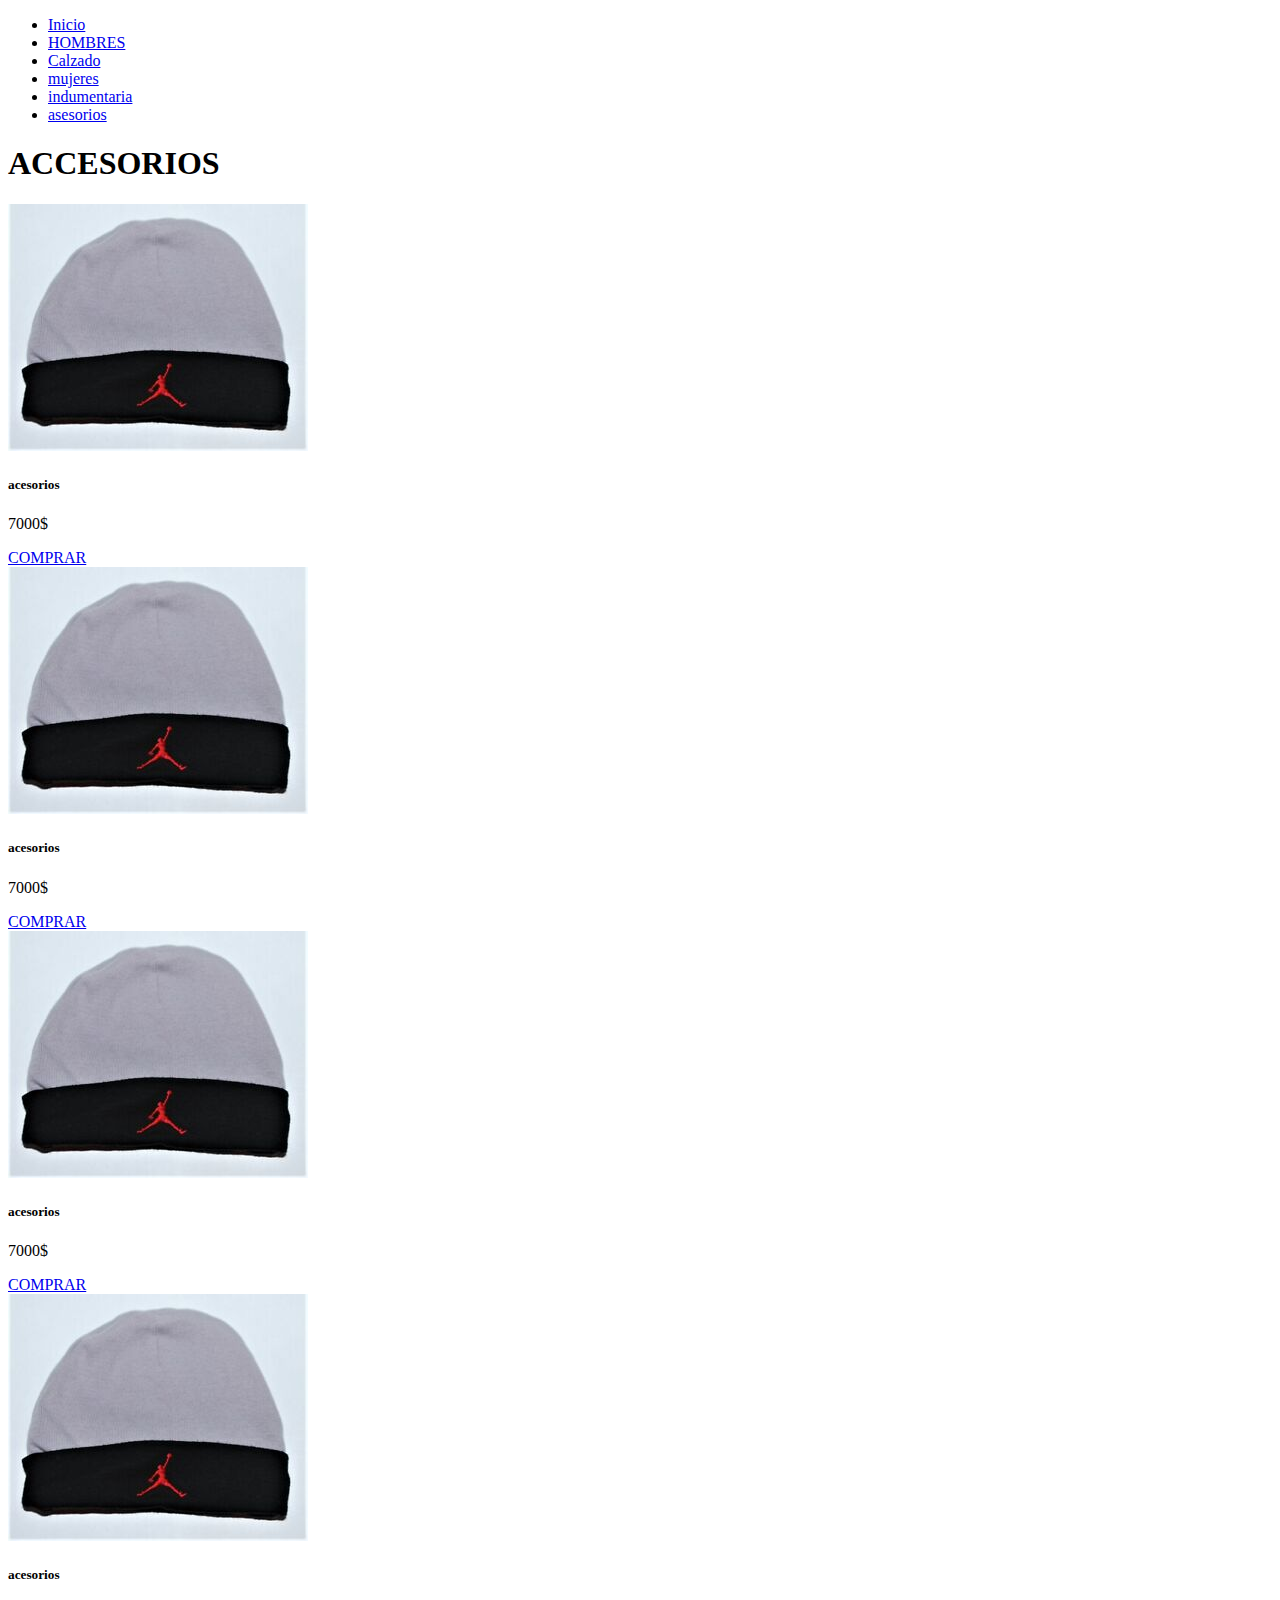
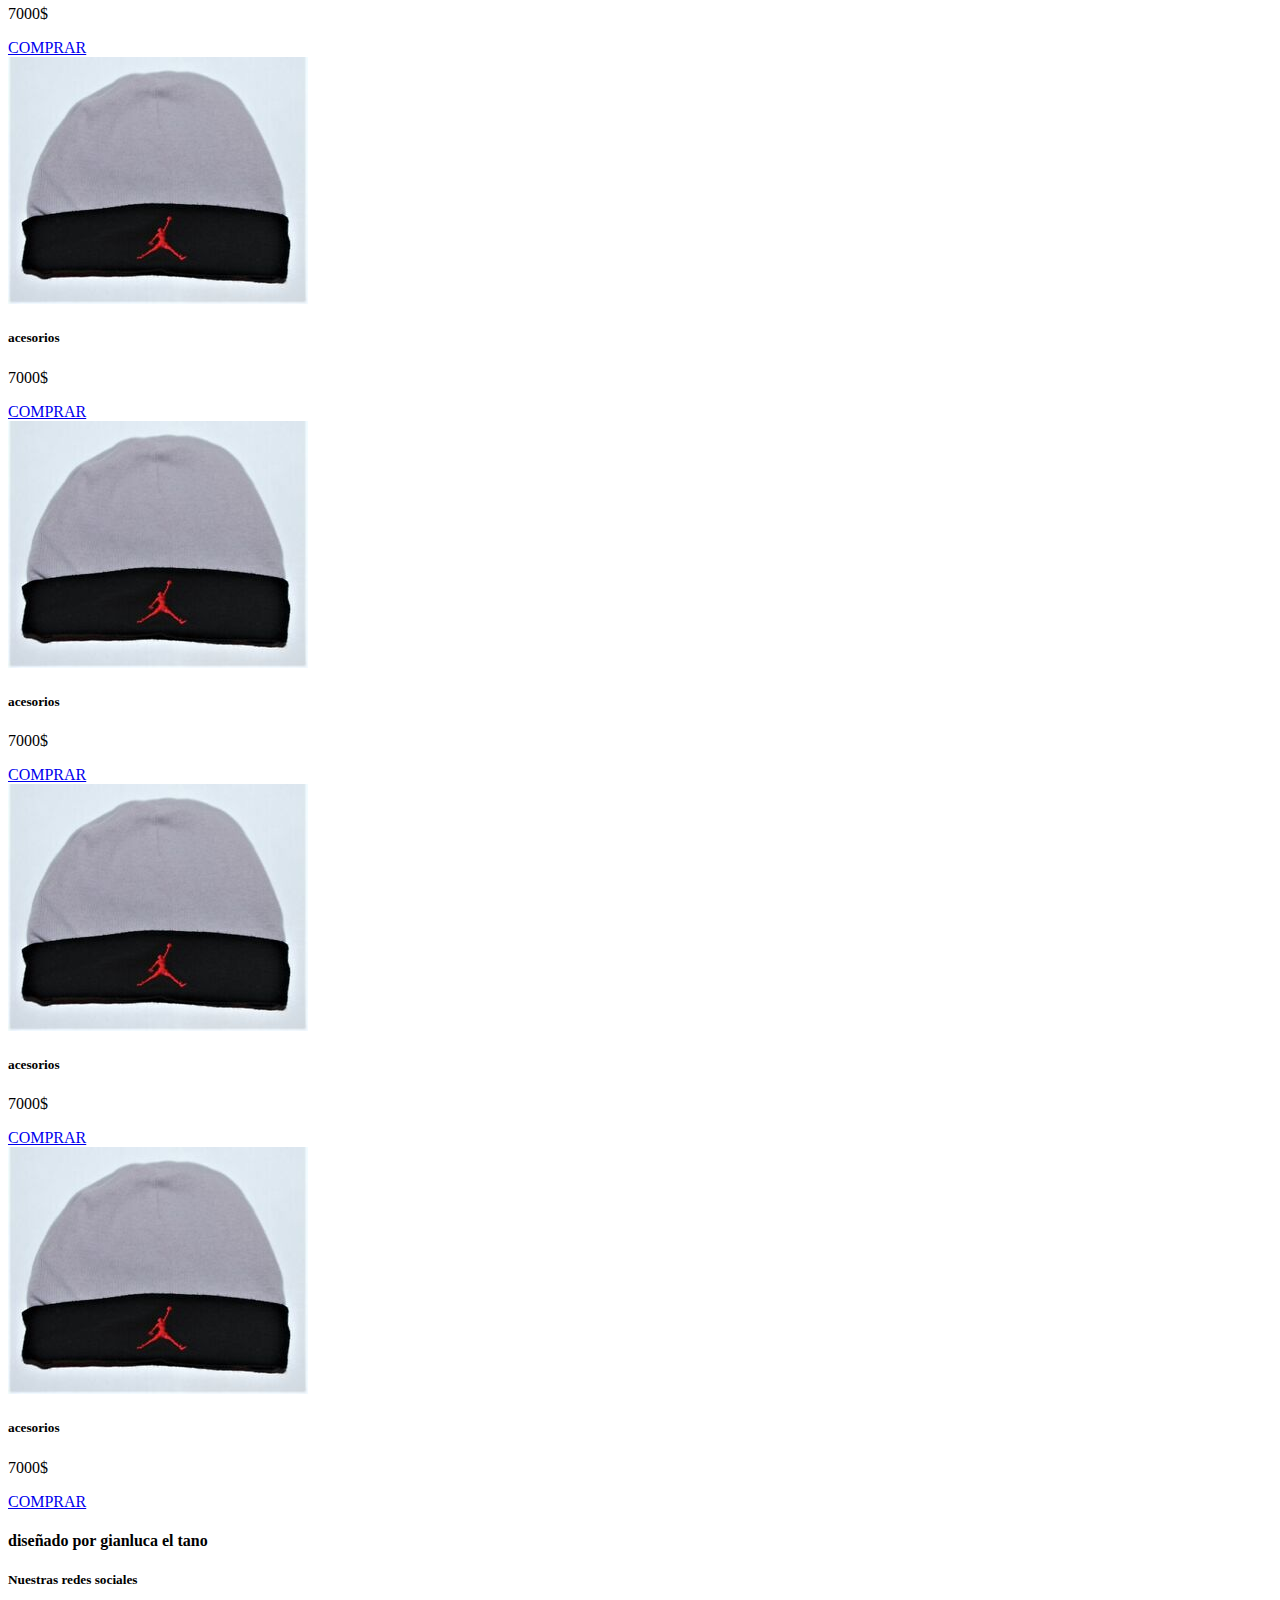
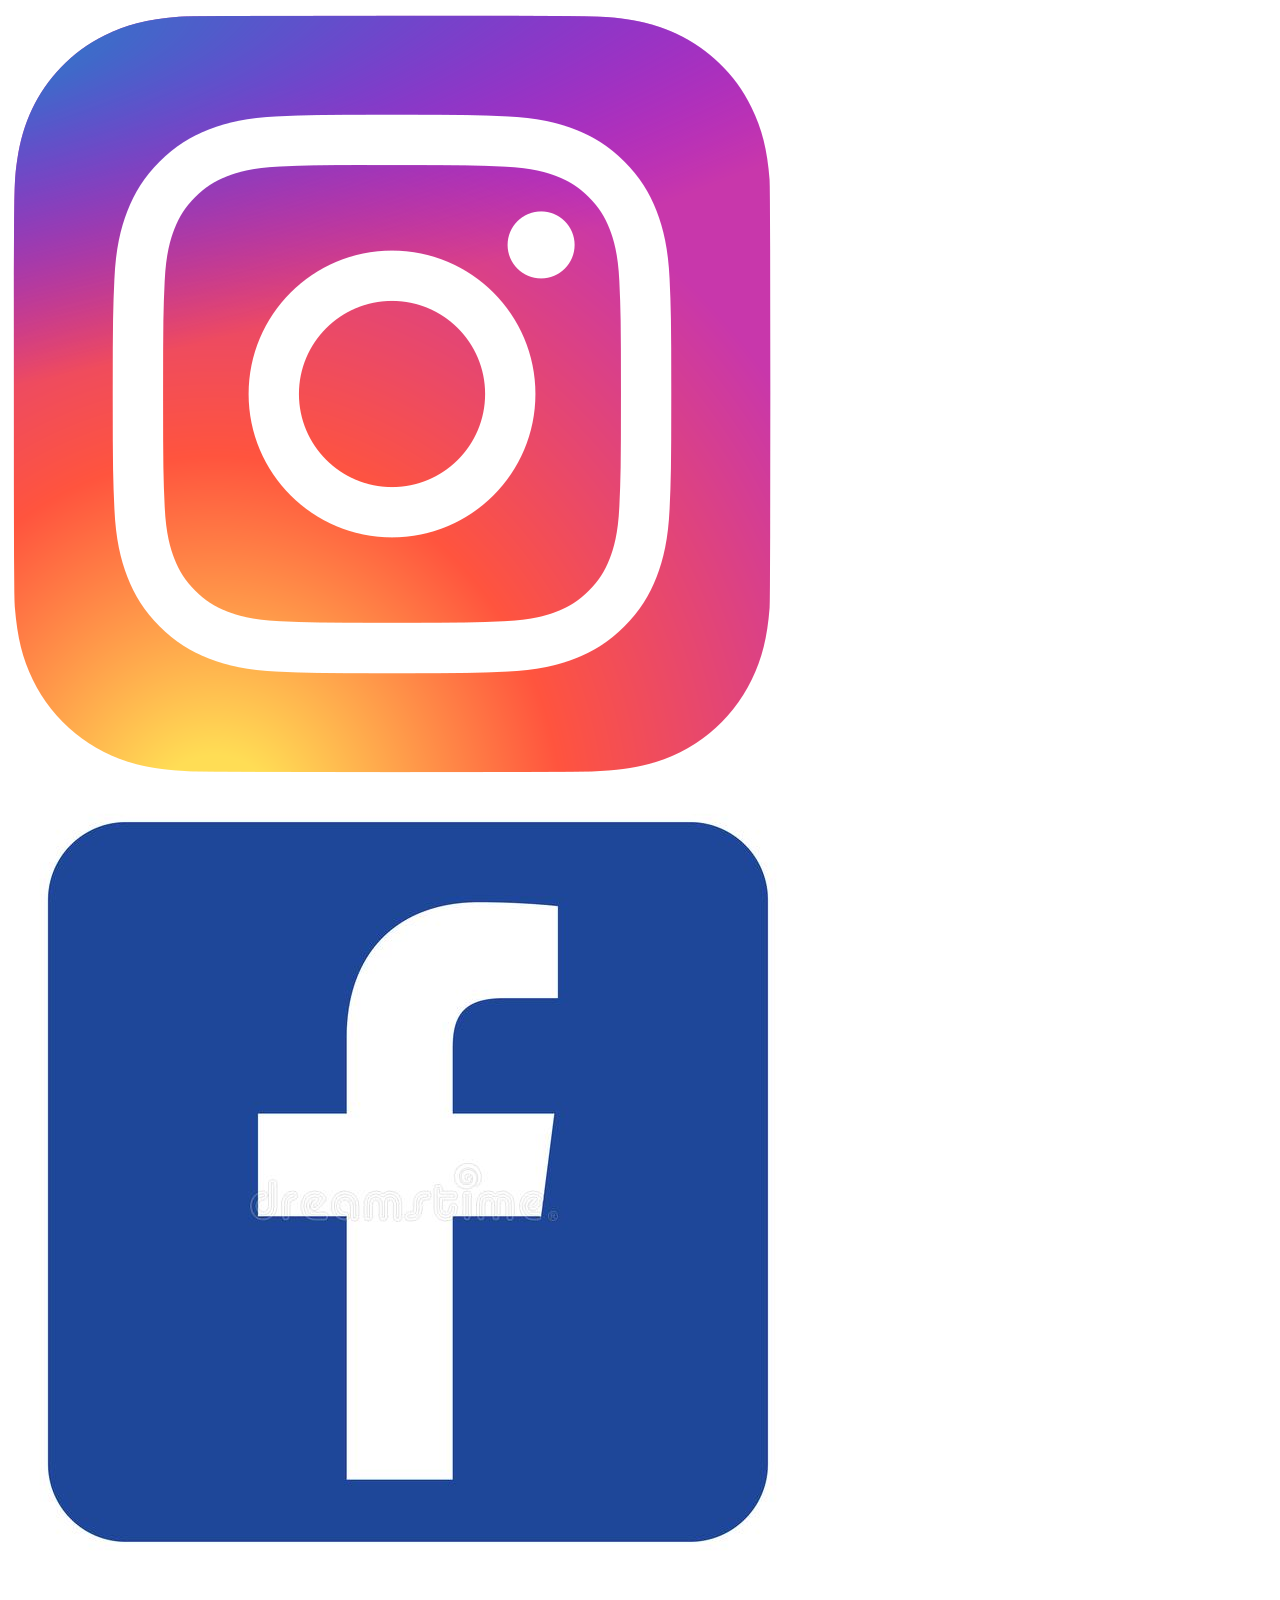
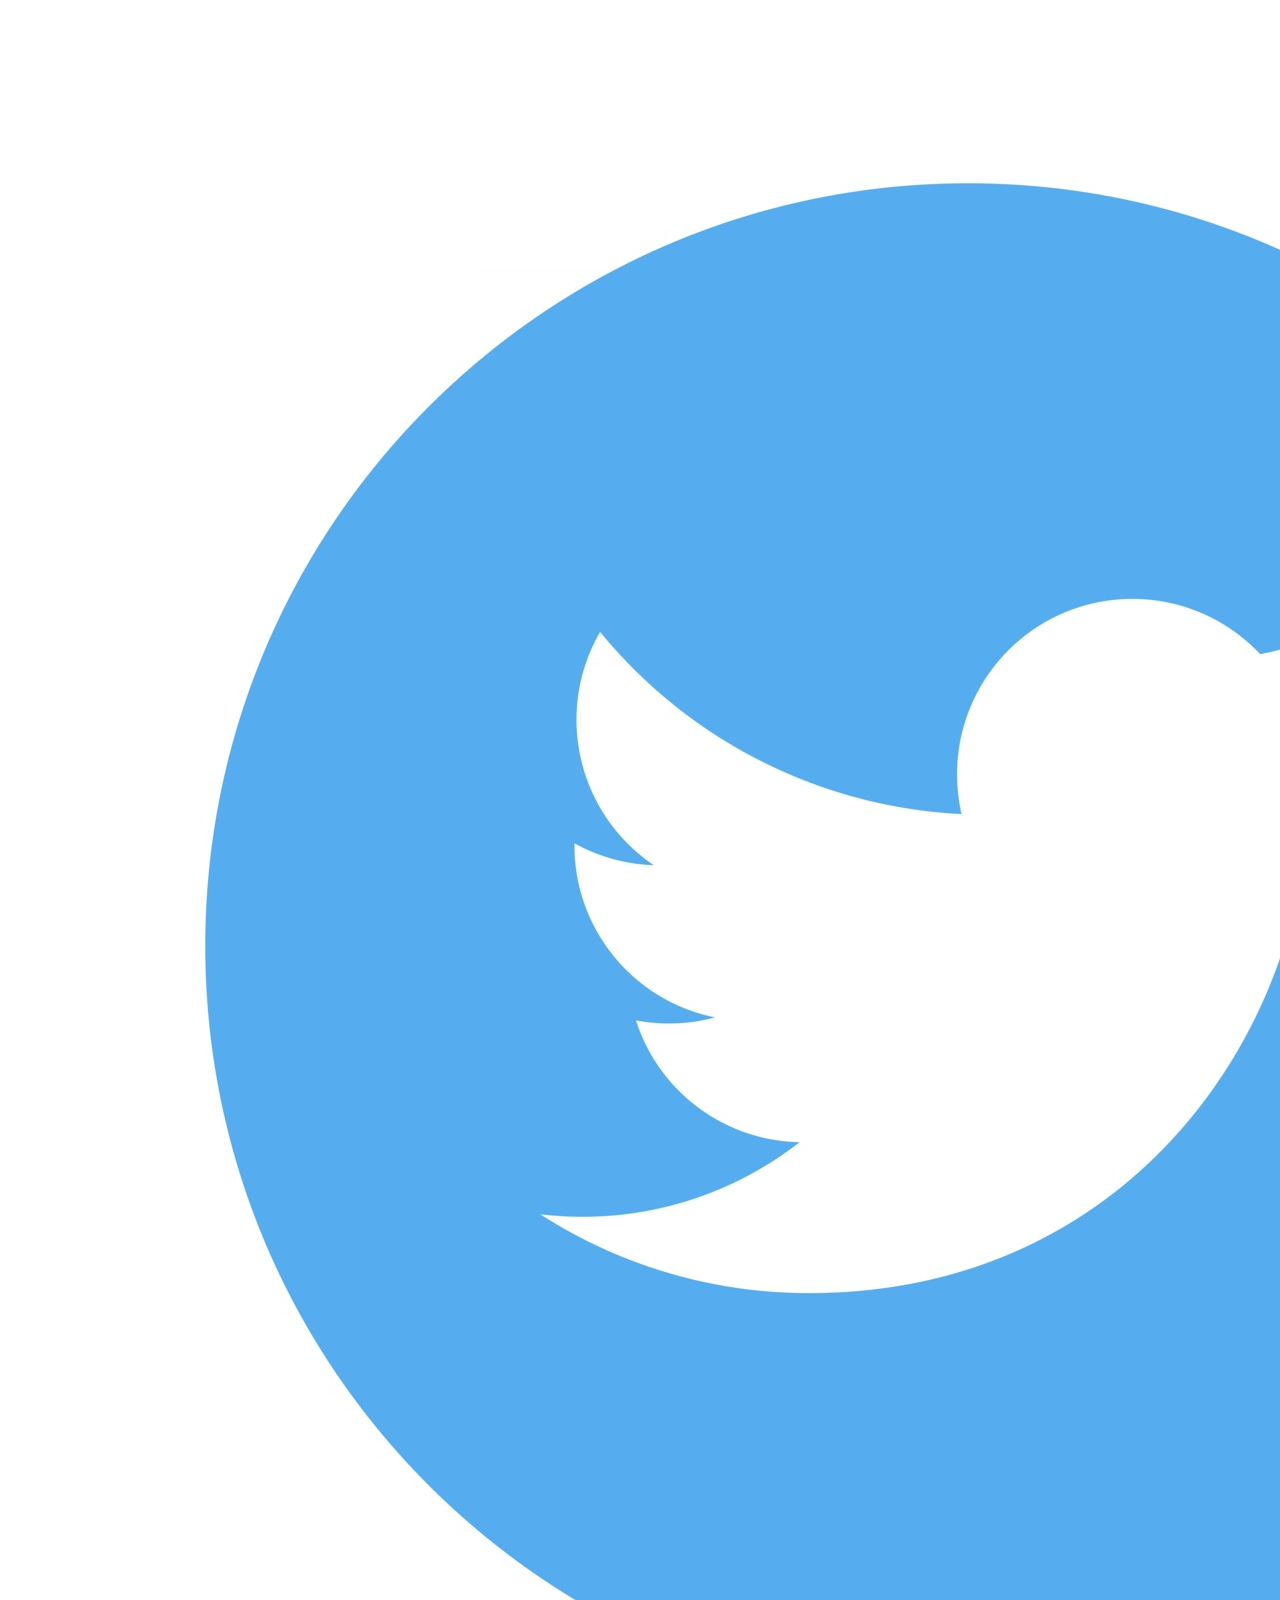
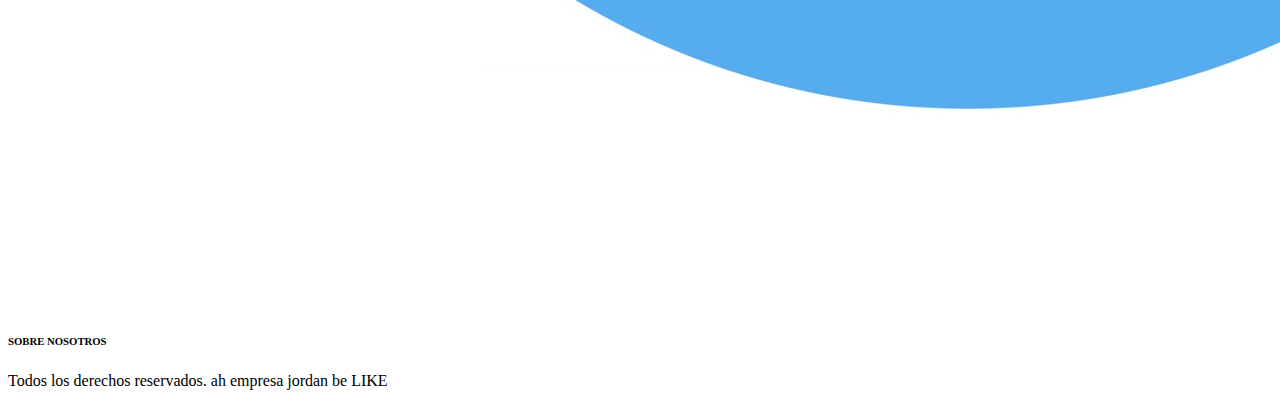
<file: acesorios.html>
<!DOCTYPE html>
<html lang="en">

<head>
    <meta charset="UTF-8">
    <meta http-equiv="X-UA-Compatible" content="IE=edge">
    <meta name="viewport" content="width=device-width, initial-scale=1.0">
    <!-- CSS only -->

    <title>Document</title>
    <link href="https://cdn.jsdelivr.net/npm/bootstrap@5.2.1/dist/css/bootstrap.min.css" rel="stylesheet"
        integrity="sha384-iYQeCzEYFbKjA/T2uDLTpkwGzCiq6soy8tYaI1GyVh/UjpbCx/TYkiZhlZB6+fzT" crossorigin="anonymous">
    <link rel="stylesheet" href="style.css">

</head>

<body class>
   
    <header>

        <nav>
            <ul>
                <li><a href="index.html">Inicio</a></li>
                <li>
                    <a href="hombres.html">HOMBRES</a>
                </li>
                <li>
                    <a href="calzado.html">Calzado</a>
                </li>
                <li>
                    <a href="mujeres.html">mujeres</a>
                </li>
                <li>
                    <a href="indumentaria.html">indumentaria</a>
                </li>
                <li>
                    <a href="acesorios.html">asesorios</a>
                </li>

            </ul>
        </nav>
        </header>
        <main class="ola">

        
            <h1 class="titulo">ACCESORIOS</h1>
            <section class="row cards-acesorios" >
                <div class="card " style="width: 14rem;">
                    <img src="./img/accesorio-3.jpg" class="card-img-top" alt="acesorios">
                    <div class="card-body">
                        <h5 class="card-title">acesorios</h5>
                        <p class="card-text"> 7000$</p>
                        <a href="#" class="btn btn-primary">COMPRAR</a>
                    </div>
                </div>
                <div class="card " style="width: 14rem;">
                    <img src="./img/accesorio-3.jpg" class="card-img-top" alt="acesorios">
                    <div class="card-body">
                        <h5 class="card-title">acesorios</h5>
                        <p class="card-text"> 7000$</p>
                        <a href="#" class="btn btn-primary">COMPRAR</a>
                    </div>
                </div>
                
                <div class="card " style="width: 14rem;">
                    <img src="./img/accesorio-3.jpg" class="card-img-top" alt="acesorios">
                    <div class="card-body">
                        <h5 class="card-title">acesorios</h5>
                        <p class="card-text"> 7000$</p>
                        <a href="#" class="btn btn-primary">COMPRAR</a>
                    </div>
                </div>
                
                <div class="card " style="width: 14rem;">
                    <img src="./img/accesorio-3.jpg" class="card-img-top" alt="acesorios">
                    <div class="card-body">
                        <h5 class="card-title">acesorios</h5>
                        <p class="card-text"> 7000$</p>
                        <a href="#" class="btn btn-primary">COMPRAR</a>
                    </div>
                </div>
                
              
                
                <div class="card " style="width: 14rem;">
                    <img src="./img/accesorio-3.jpg" class="card-img-top" alt="acesorios">
                    <div class="card-body">
                        <h5 class="card-title">acesorios</h5>
                        <p class="card-text"> 7000$</p>
                        <a href="#" class="btn btn-primary">COMPRAR</a>
                    </div>
                </div>
                
                <div class="card " style="width: 14rem;">
                    <img src="./img/accesorio-3.jpg" class="card-img-top" alt="acesorios">
                    <div class="card-body">
                        <h5 class="card-title">acesorios</h5>
                        <p class="card-text"> 7000$</p>
                        <a href="#" class="btn btn-primary">COMPRAR</a>
                    </div>
                </div>
                
                <div class="card " style="width: 14rem;">
                    <img src="./img/accesorio-3.jpg" class="card-img-top" alt="acesorios">
                    <div class="card-body">
                        <h5 class="card-title">acesorios</h5>
                        <p class="card-text"> 7000$</p>
                        <a href="#" class="btn btn-primary">COMPRAR</a>
                    </div>
                </div>
                
                <div class="card " style="width: 14rem;">
                    <img src="./img/accesorio-3.jpg" class="card-img-top" alt="acesorios">
                    <div class="card-body">
                        <h5 class="card-title">acesorios</h5>
                        <p class="card-text"> 7000$</p>
                        <a href="#" class="btn btn-primary">COMPRAR</a>
                    </div>
                </div>
                
                
                  
            </section>
        </main>
            <footer>

            <div>
                <h4 class="letras">diseñado por gianluca el tano</h4>
                <h5 class="letras">Nuestras redes sociales</h5>
                <a href="https://www.instagram.com/tanooparisi_/"><img class="imagenes-logo"
                        src="./img/Instagramlogo.png" alt="instagram"></a>
                <a href="https://www.facebook.com/ell.tano/"><img class="imagenes-logo" src="./img/logoFacebook.png"
                        alt="facebook"></a>
                <a href="https://twitter.com/eltanoparisi"><img class="imagenes-logo" src="./img/logotwitter.png"
                        alt="tuiter"></a>
                <h6>SOBRE NOSOTROS</h6>
                <P class="letras">Todos los derechos reservados. ah empresa jordan be LIKE</P>
            </DIV>
            </footer>
            <!-- JavaScript Bundle with Popper -->
            <script src="https://cdn.jsdelivr.net/npm/bootstrap@5.2.1/dist/js/bootstrap.bundle.min.js"
                integrity="sha384-u1OknCvxWvY5kfmNBILK2hRnQC3Pr17a+RTT6rIHI7NnikvbZlHgTPOOmMi466C8"
                crossorigin="anonymous"></script>
</body>

</html>
</file>
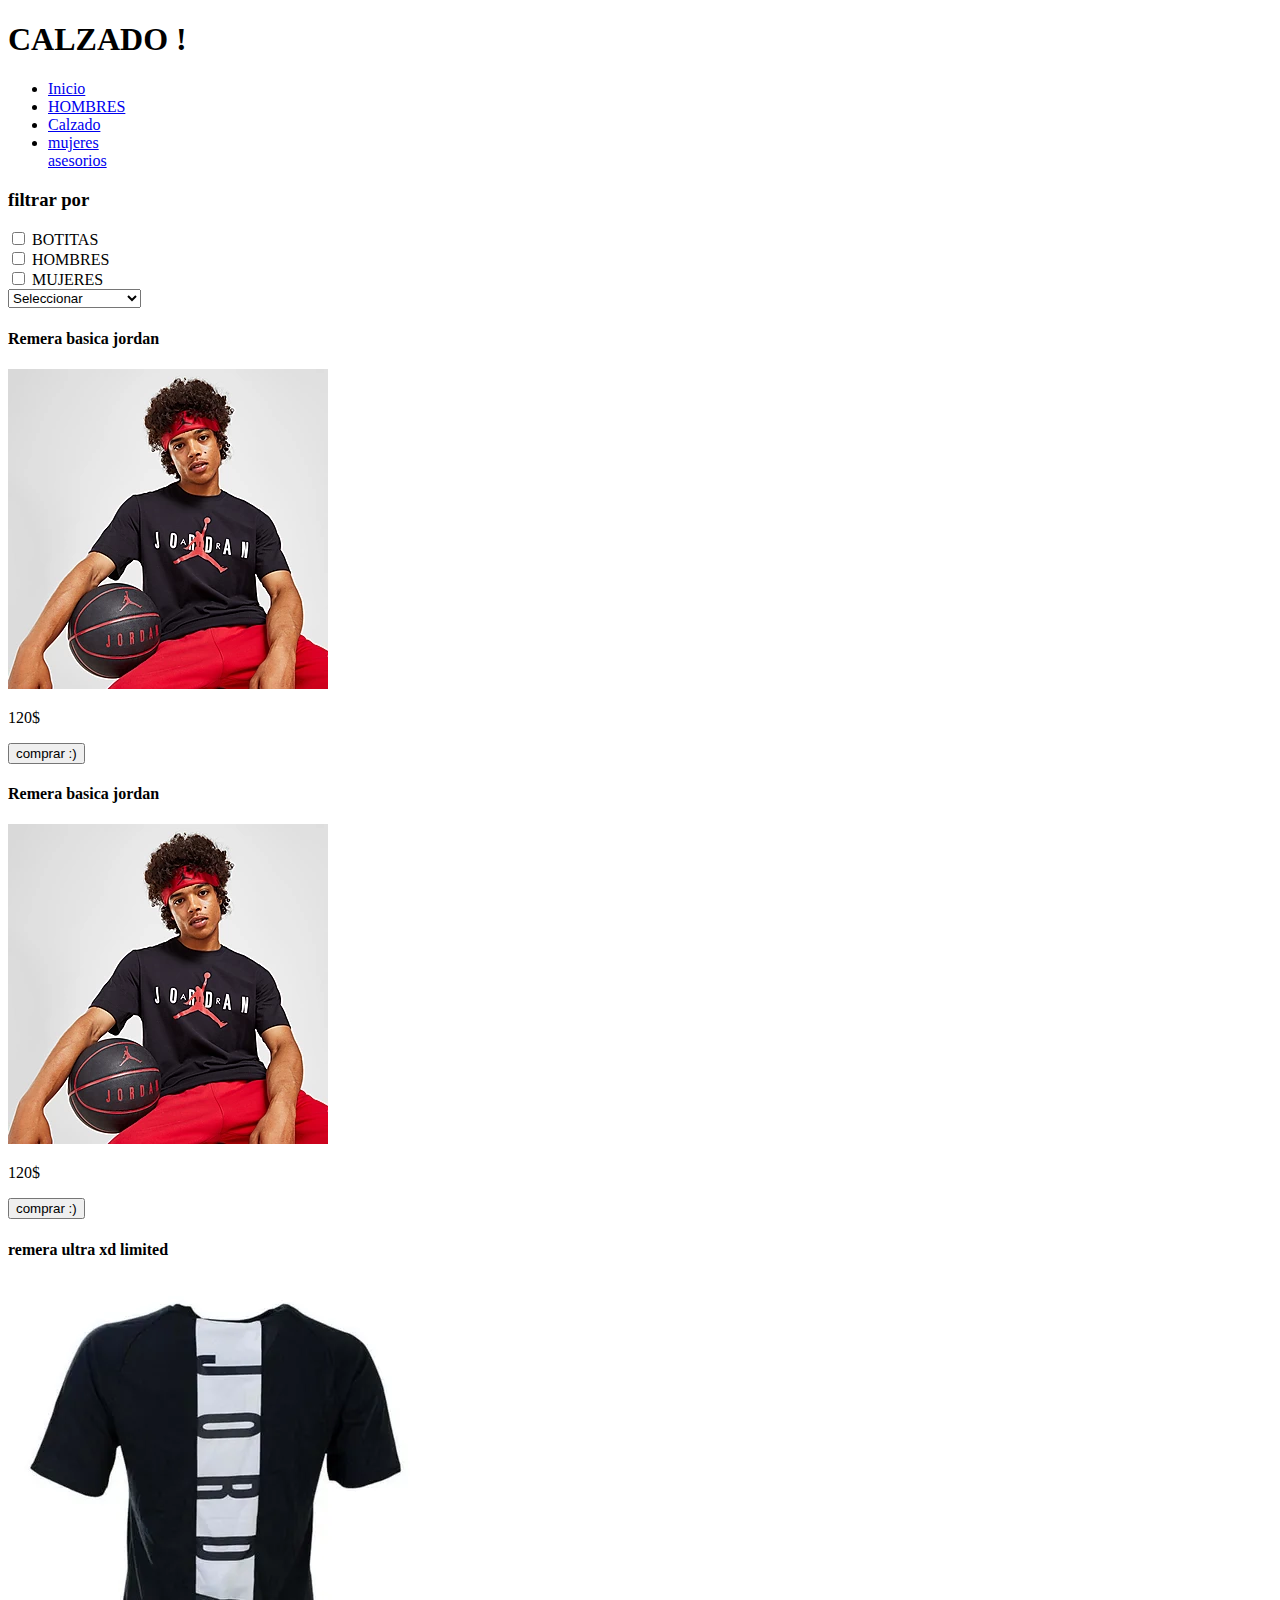
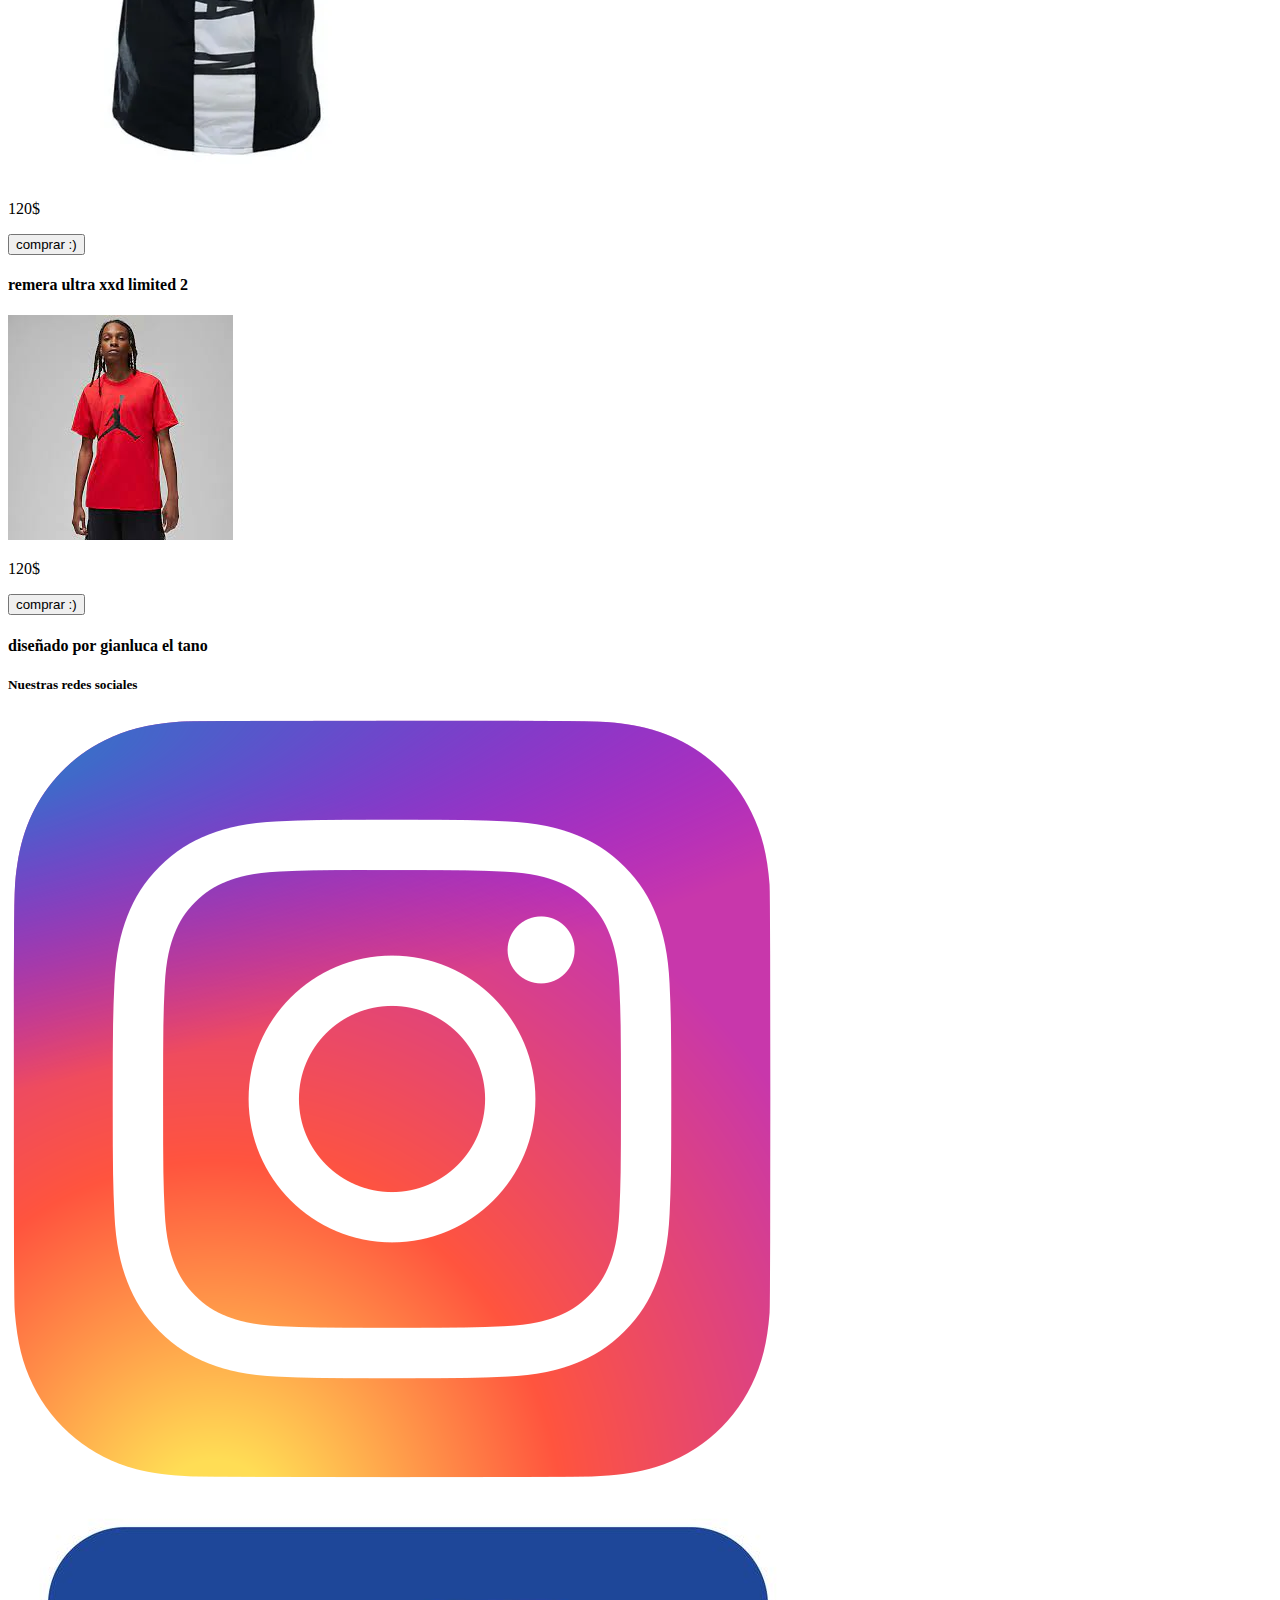
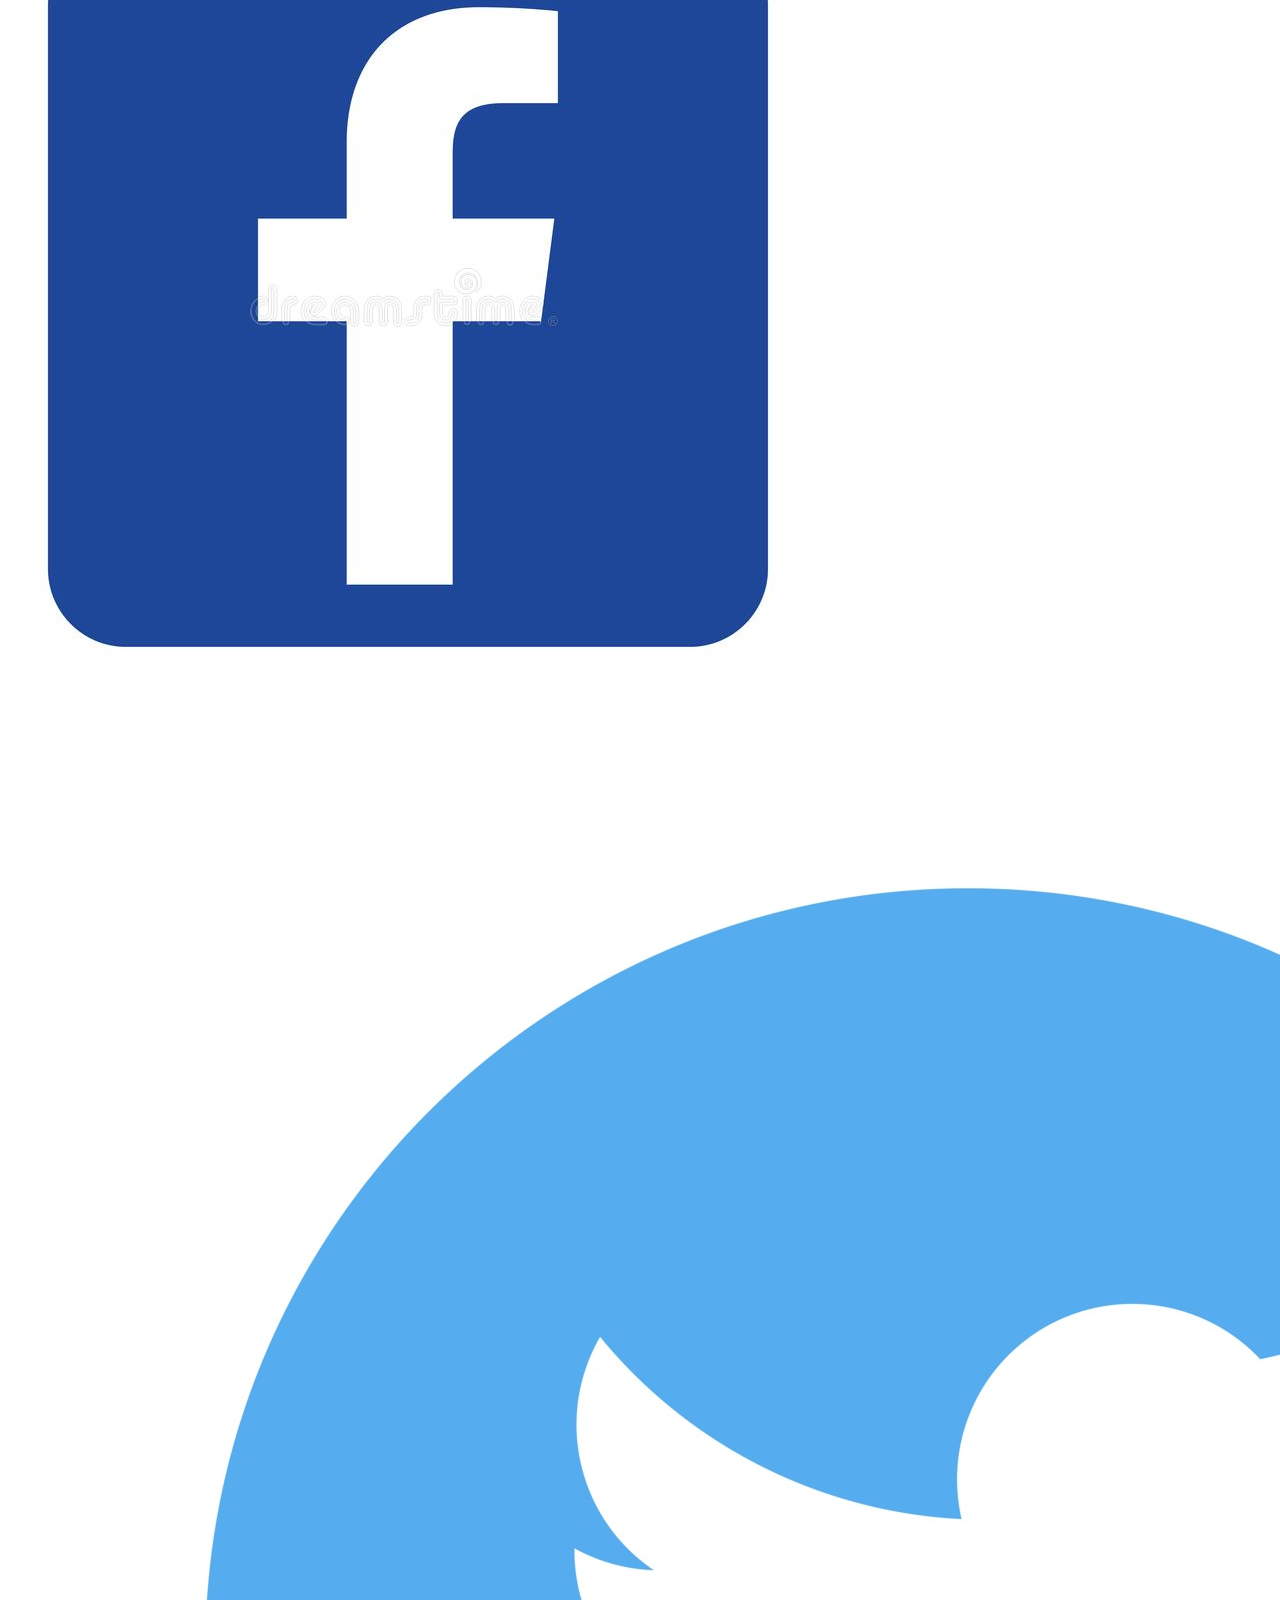
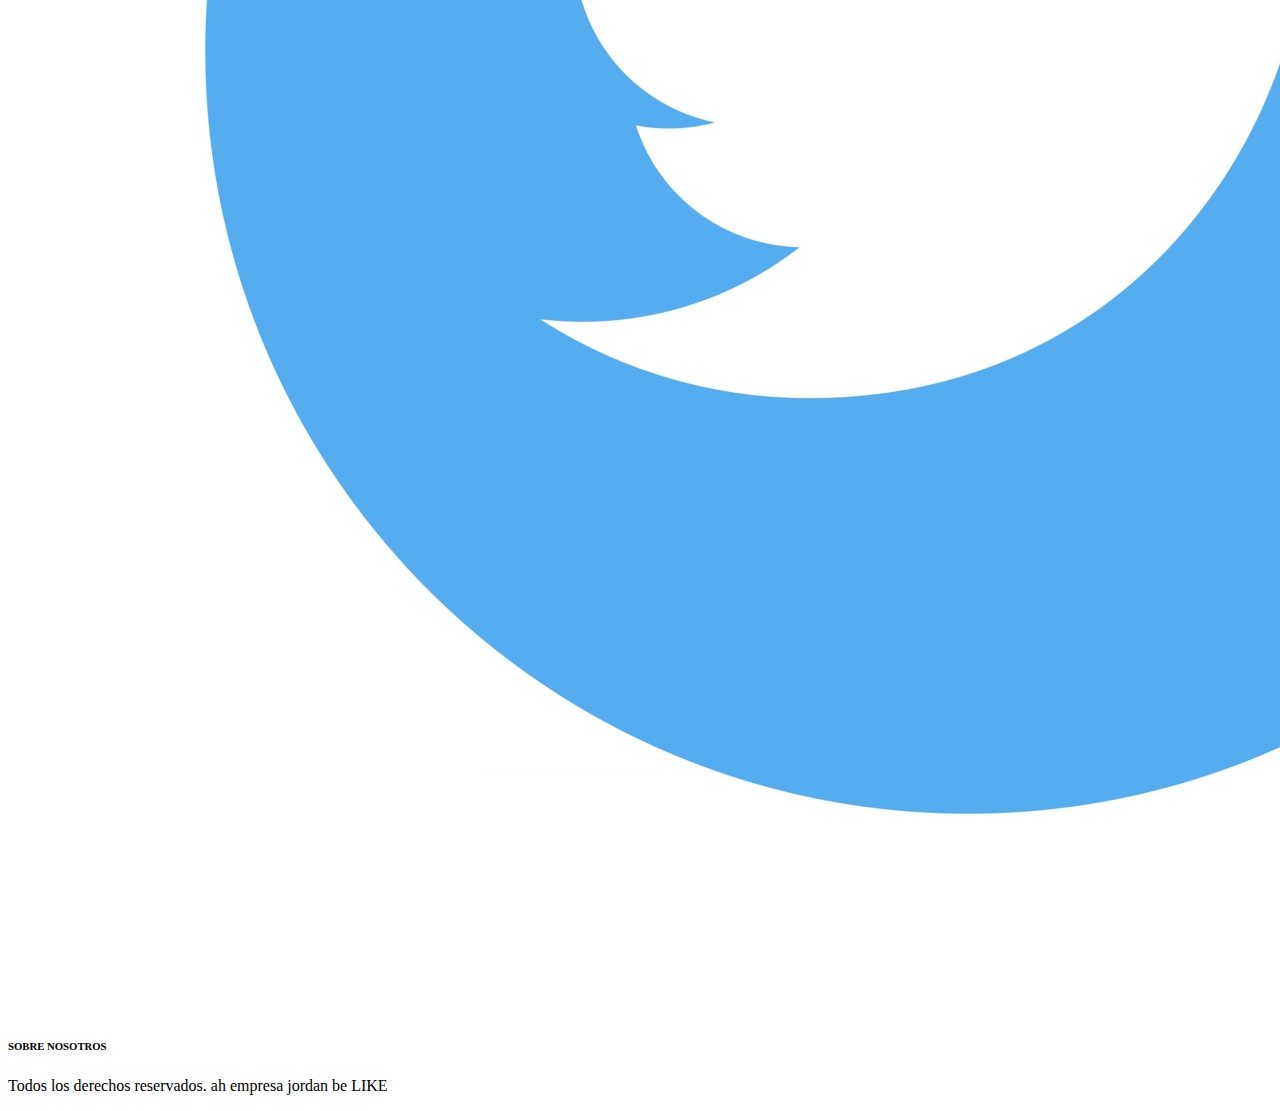
<file: calzado.html>
<!DOCTYPE html>
<html lang="en">

<head>
    <meta charset="UTF-8">
    <meta http-equiv="X-UA-Compatible" content="IE=edge">
    <meta name="viewport" content="width=device-width, initial-scale=1.0">
    <title>CALZADO</title>
    <link rel="stylesheet" href="style.css">
</head>

<body>
    <h1>CALZADO ! </h1>
    <header>

        <nav>
            <ul>
                <li><a href="index.html">Inicio</a></li>
                <li>
                    <a href="hombres.html">HOMBRES</a>
                </li>
                <li>
                    <a href="calzado.html">Calzado</a>
                </li>
                <li>
                    <a href="./mujeres.html">mujeres</a>
                </li>
                
                    <a href="./acesorios.html">asesorios</a>
                </li>

            </ul>
        </nav>
    </header>

    <div class="filtros">
        <h3>filtrar por </h3>
        <input type="checkbox">
        <label>BOTITAS </label>
        <br>
        <input type="checkbox">
        <label> HOMBRES</label>
        <br>
        <input type="checkbox">
        <label> MUJERES </label>
        <br>
        <select>
            <option hidden> Seleccionar </option>
            <option>precio mas alto</option>
            <option> precio mas bajo</option>
            <option>¡MAS VENDIDOS!</option>
        </select>
    </div>
    <div class="remerasjj">
        <div class="card-remera">
            <h4>Remera basica jordan</h4>
            <img class="card-imagen" src="./img/hombre.png" alt="remera">
            <p>120$</p>
            <button>comprar :)</button>
        </div>
        <div class="card-remera">
            <h4>Remera basica jordan</h4>
            <img class="card-imagen" src="./img/hombre.png" alt="remera">
            <p>120$</p>
            <button>comprar :)</button>
        </div>
        <div class="card-remera">
            <h4>remera ultra xd limited</h4>
            <img class="card-imagen" src="img/jordanremera.webp" alt="remera1">
            <p>120$</p>
            <button>comprar :)</button>
        </div>
        <div class="card-remera">
            <h4>remera ultra xxd limited 2</h4>
            <img class="card-imagen" src="img/images.jpg" alt="remera2">
            <p>120$</p>
            <button>comprar :)</button>
        </div>
    </div>

    <footer>
        <div>
            <h4 class="letras">diseñado por gianluca el tano</h4>
            <h5 class="letras">Nuestras redes sociales</h5>
            <a href="https://www.instagram.com/tanooparisi_/"><img class="imagenes-logo" src="./img/Instagramlogo.png"
                    alt="instagram"></a>
            <a href="https://www.facebook.com/ell.tano/"><img class="imagenes-logo" src="./img/logoFacebook.png"
                    alt="facebook"></a>
            <a href="https://twitter.com/eltanoparisi"><img class="imagenes-logo" src="./img/logotwitter.png"
                    alt="tuiter"></a>
            <h6>SOBRE NOSOTROS</h6>
            <P class="letras">Todos los derechos reservados. ah empresa jordan be LIKE</P>
        </DIV>

    </footer>

</body>

</html>
</file>
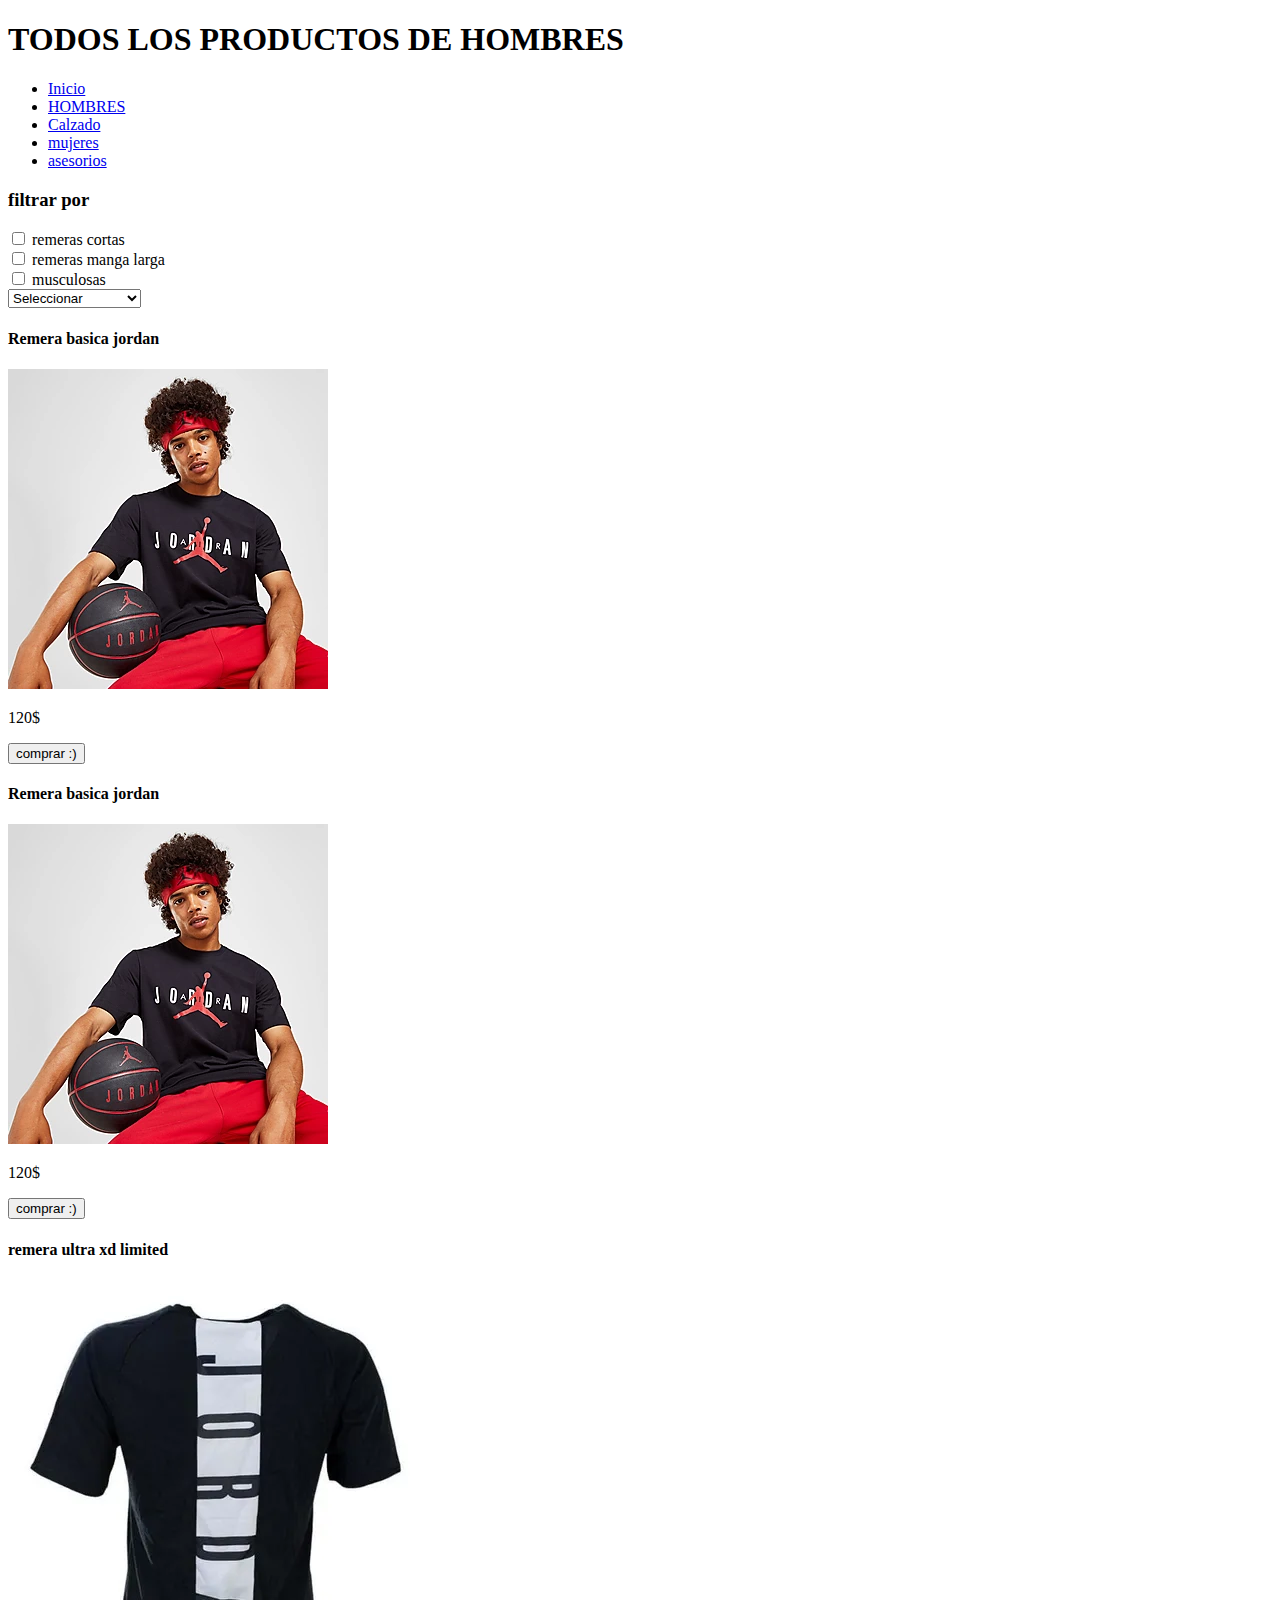
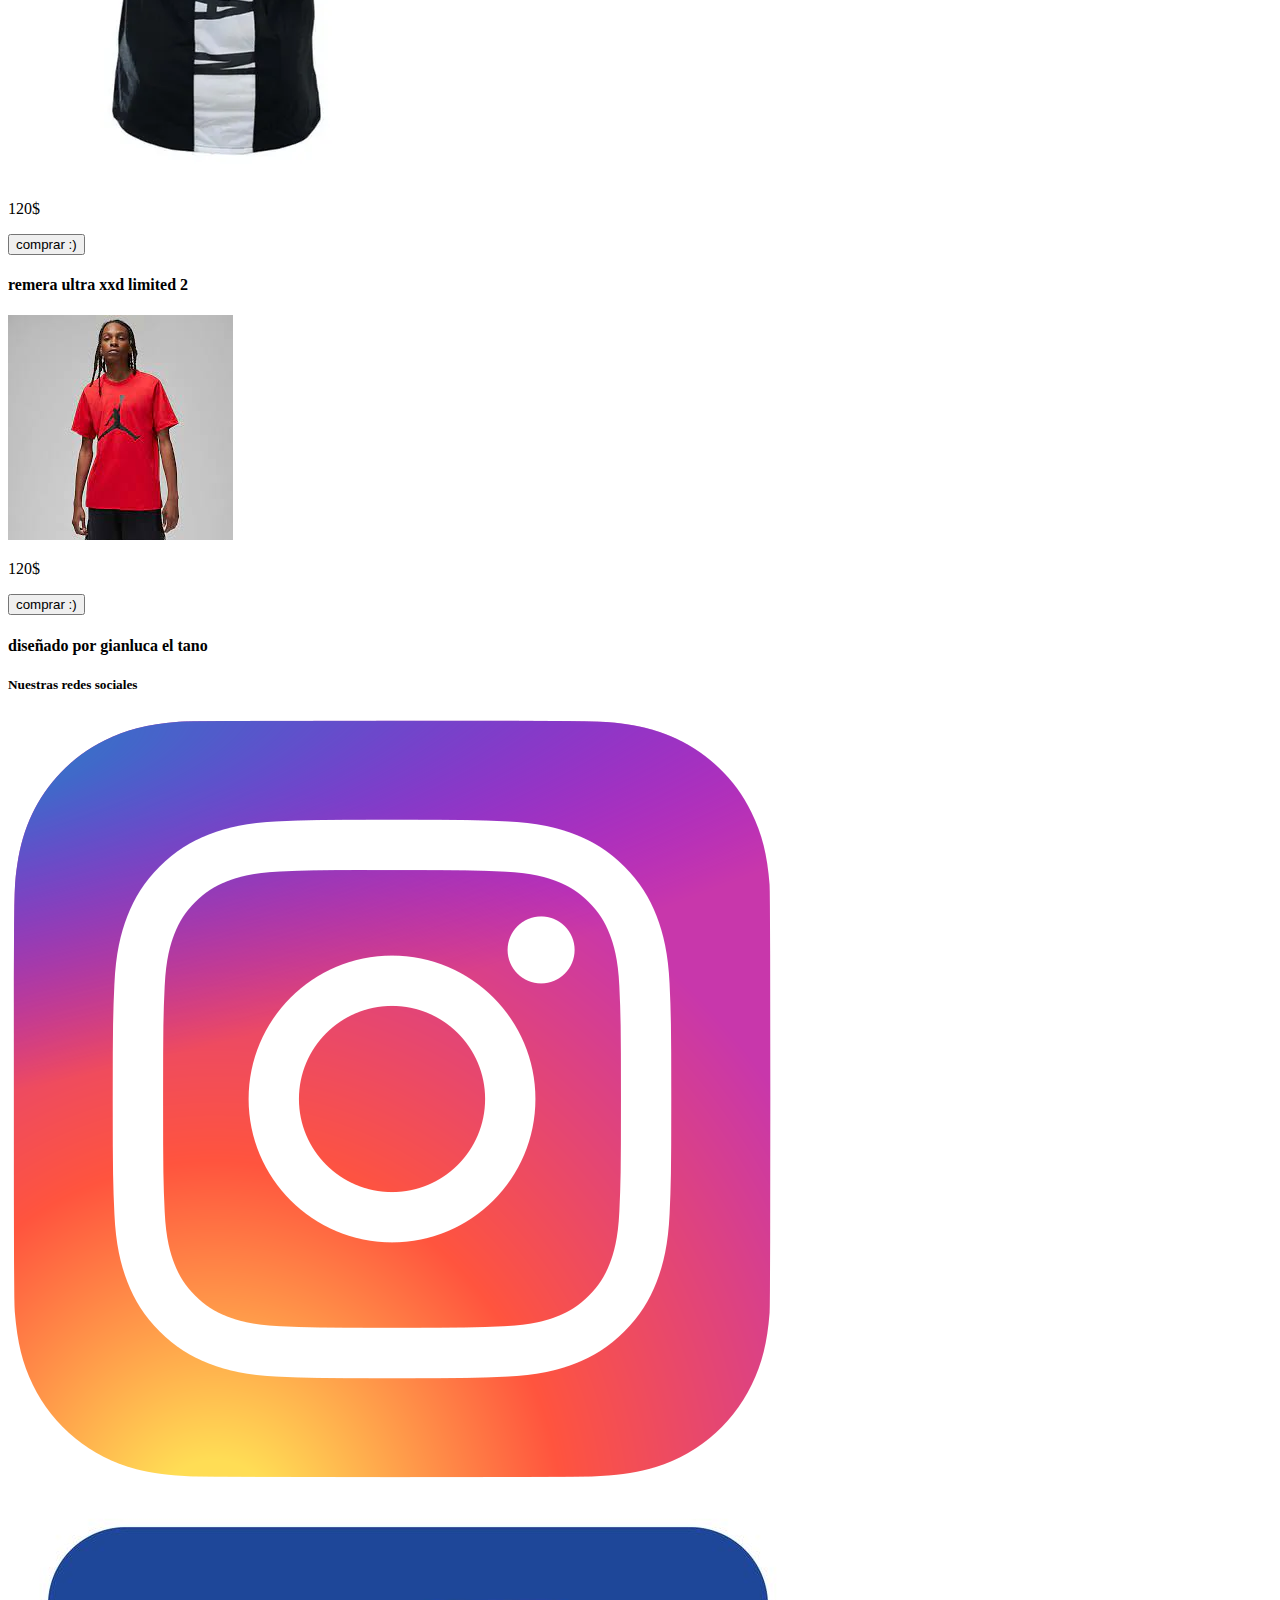
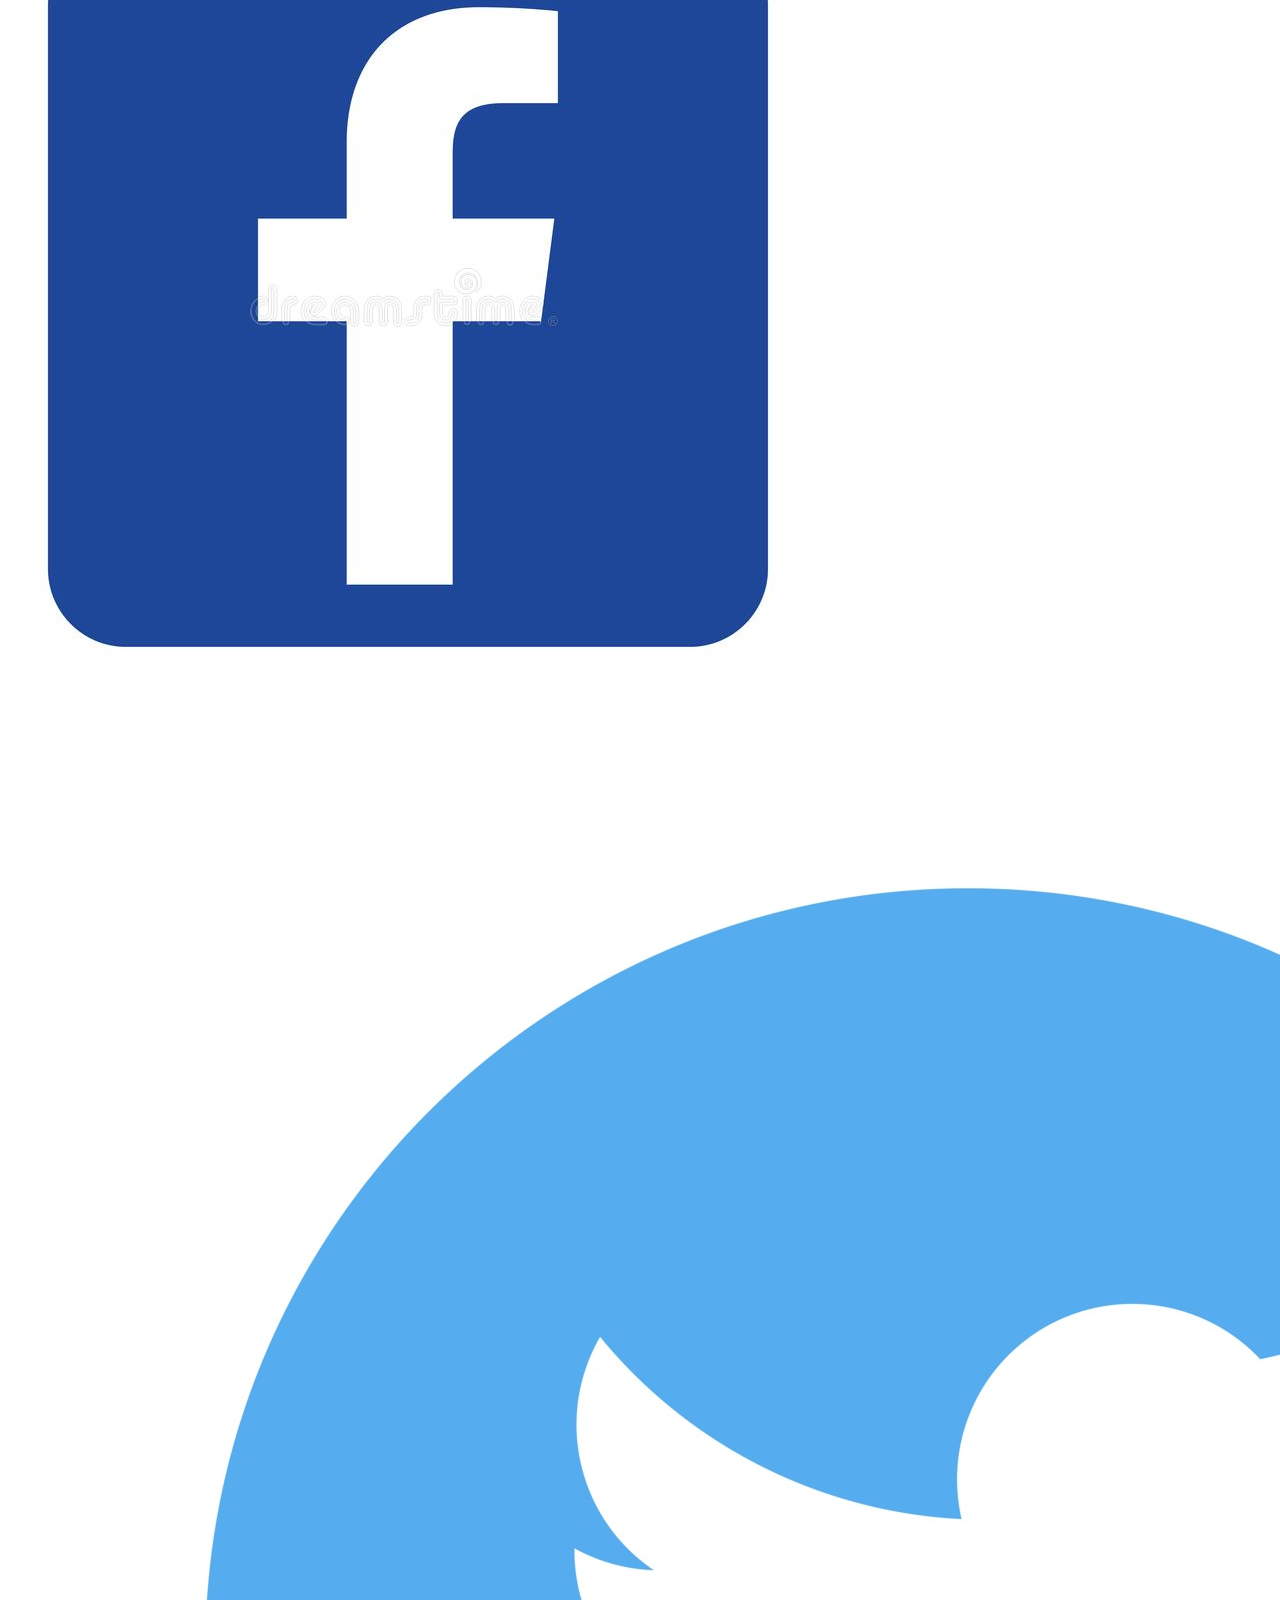
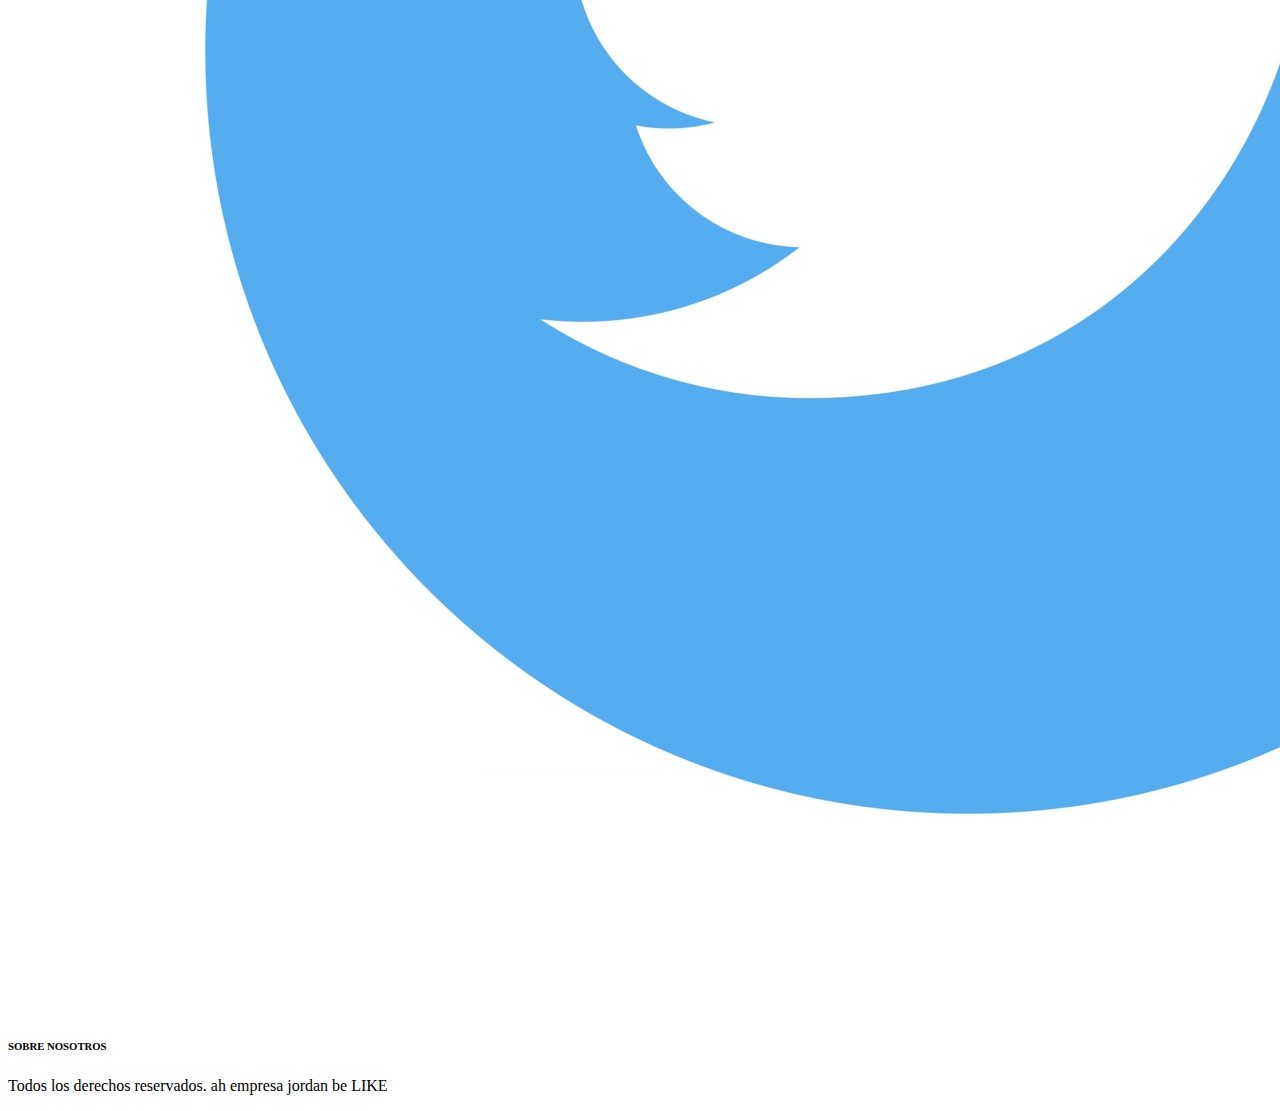
<file: hombres.html>
<!DOCTYPE html>
<html lang="en">

<head>
    <meta charset="UTF-8">
    <meta http-equiv="X-UA-Compatible" content="IE=edge">
    <meta name="viewport" content="width=device-width, initial-scale=1.0">
    <title>productos</title>
    <link rel="stylesheet" href="style.css">
</head>

<body class="body-hombres">


    <header>
        <h1 class="titulo">TODOS LOS PRODUCTOS DE HOMBRES</h1>

        <nav>
            <ul class="cabecera-links">
                <li><a href="index.html">Inicio</a></li>
                <li>
                    <a href="hombres.html">HOMBRES</a>
                </li>
                <li>
                    <a href="calzado.html">Calzado</a>
                </li>
                <li>
                    <a href="mujeres.html">mujeres</a>
                </li>
                <li>
                    <a href="acesorios.html">asesorios</a>
                </li>

            </ul>
        </nav>
    </header>
    
    <div class="filtros">
        <h3 >filtrar por </h3>
        <input type="checkbox" name="remera" >
        <label for="remera">remeras cortas </label>
        <br>
        <input type="checkbox" name="remera 2">
        <label for="remera 2"> remeras manga larga</label>
        <br>
        <input type="checkbox" name="remera 3">
        <label for="remera 3"> musculosas </label>
        <br>
        <select >
            <option hidden> Seleccionar </option>
            <option>precio mas alto</option>
            <option > precio mas bajo</option>
            <option >¡MAS VENDIDOS!</option> 
        </select>

<main>
    </div>
    <div class="remerasjj">
        <div class="card-remera">
            <h4>Remera basica jordan</h4>
            <img class="card-imagen" src="./img/hombre.png" alt="remera">
            <p>120$</p>
            <button>comprar :)</button>
        </div>
        <div class="card-remera">
            <h4>Remera basica jordan</h4>
            <img class="card-imagen" src="./img/hombre.png" alt="remera">
            <p>120$</p>
            <button>comprar :)</button>
        </div>
        <div class="card-remera">
            <h4>remera ultra xd limited</h4>
            <img class="card-imagen" src="img/jordanremera.webp" alt="remera1">
            <p>120$</p>
            <button>comprar :)</button>
        </div>
        <div class="card-remera">
        <h4>remera ultra xxd limited 2</h4>
        <img class="card-imagen" src="img/images.jpg" alt="remera2">
        <p>120$</p>
            <button>comprar :)</button>
        </div>
    </div>
</main>
    <footer >
        <div>
            <h4 class="letras">diseñado por gianluca el tano</h4>
            <h5 class="letras">Nuestras redes sociales</h5>
            <a href="https://www.instagram.com/tanooparisi_/"><img class="imagenes-logo" src="./img/Instagramlogo.png"
                    alt="instagram"></a>
            <a href="https://www.facebook.com/ell.tano/"><img class="imagenes-logo" src="./img/logoFacebook.png"
                    alt="facebook"></a>
            <a href="https://twitter.com/eltanoparisi"><img class="imagenes-logo" src="./img/logotwitter.png"
                    alt="tuiter"></a>
            <h6>SOBRE NOSOTROS</h6>
            <P class="letras">Todos los derechos reservados. ah empresa jordan be LIKE</P>
        </DIV>

    </footer>
    


</body>

</html>
</file>
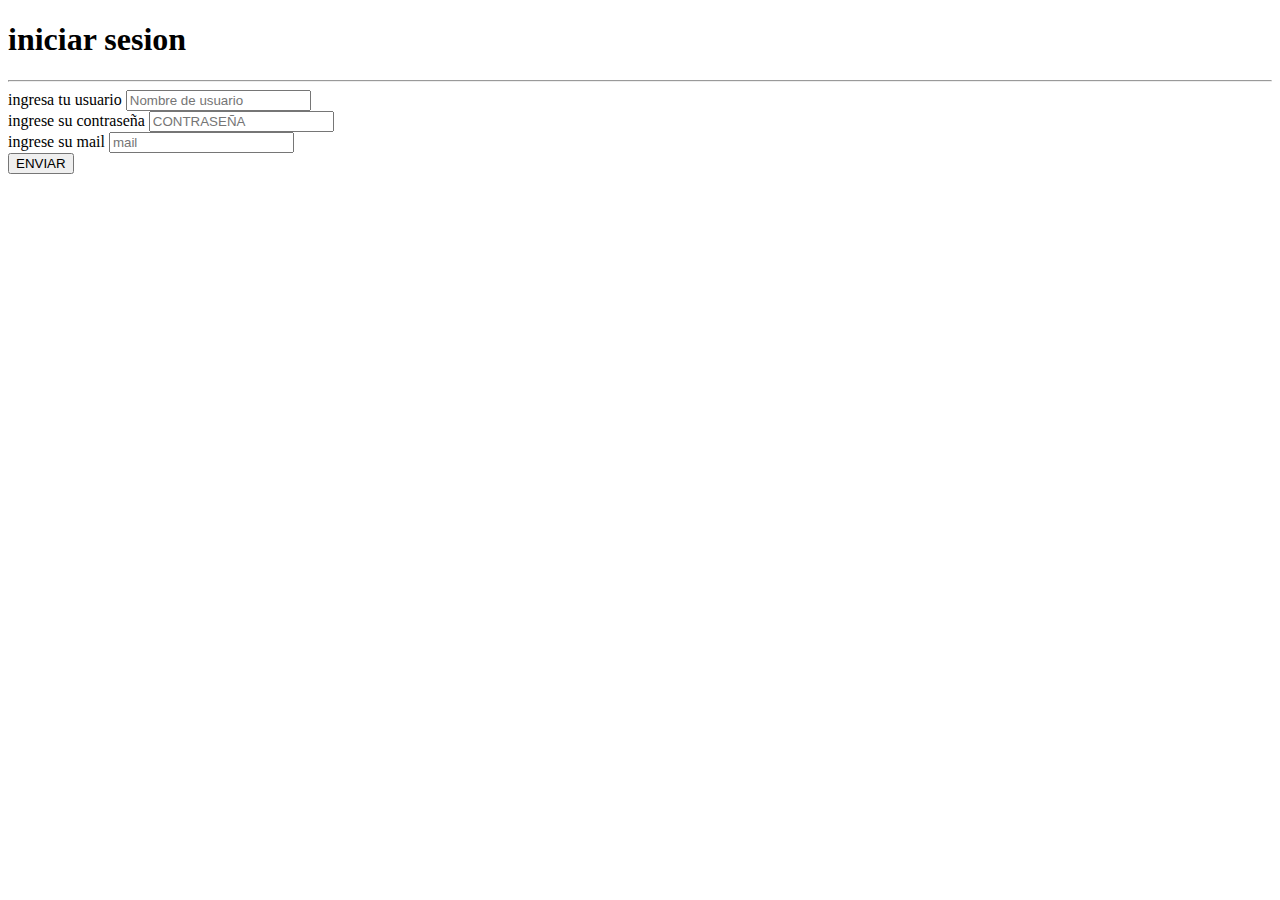
<file: iniciarSesion.html>
<!DOCTYPE html>
<html lang="en">

<head>
    <meta charset="UTF-8">
    <meta http-equiv="X-UA-Compatible" content="IE=edge">
    <meta name="viewport" content="width=, initial-scale=1.0">
    <title>Document</title>
</head>

<body>
    <h1 class="Elh1">iniciar sesion  </h1>
    <hr>
    <form>
        <label for="usuario">ingresa tu usuario</label>
        <input type="usuario" placeholder="Nombre de usuario">
        <br>    
        <label for="password">ingrese su contraseña </label>
        <input type="password" placeholder="CONTRASEÑA">
        <br>
        <label for="email">ingrese su mail</label>
        <input type="email" placeholder="mail">
        <br>
        <button>ENVIAR</button>
    </form>

</body>

</html>
</file>
<file: style.css>
/* {
    margin: 0;
    padding: 0;
    list-style: none;
    text-decoration: none;
    box-sizing: border-box;
}

.body {
    background-image: url(../HTML/img/logojordanxd.png);
    width: 100%;
    background-repeat: repeat-x;
}

.titulo {
    padding: 3px;
    background-color: #080808;
    color: red;
    text-align: center;

}



main {
    color: beige;
    width: 50%;

    height: 40px;

}

.section1 {
    color: white;

    color: red;
    margin: auto;
    margin-bottom: 40px;
    padding: 5px
}

.section2 {
    color: aliceblue;
}

.letras {
    color: #F70D98;
}

.muestras {

    width: 100%;
    display: flex;

}

.muestras img {
    width: 200px;
    justify-content: space-around;
}

.nombres {
    background-color: antiquewhite;
    display: flex;
    width: 100%;
}

footer {
    background-color: black;
    color: red;
    text-align: center;
  

}

.imagenes-logo {
    width: 50px;



}

.imagenes-arriba {
    width: 200px;

}

.pokito {
    text-align: center;
    background-color: black;
    color: red;
    padding: 10px;
}

/* fin de inicio  */
/*
.body-hombres {
    background-color: #342F32;

}

.remerasjj {
    width: 80%;
    display: flex;
    justify-content: space-around;
    margin: auto;
    margin-top: 90px;
    margin-bottom: 90px;

}

.card-remera {
   
    width: 20%;
    display: flex;
    flex-direction: column;
    justify-content: center;
    align-items: center;
    background-color: antiquewhite;
    color: black;
    border: 1px solid black;
}
.card-imagen{
    width: 100%;
    height: 100%;
    object-fit: cover;

}
.filtros{
    color: black;
    
   

}
/* mujeres */
/*
.carousel-control-prev-icon,  .carousel-control-next-icon {
width: 20rem;
height: 20rem;
background-color: black;
}
.img-carousel{
    width: 600px;
    height: 400px;
    
}
.prendas{
    text-align: center;
    background-color: red;
}
.pblanco{
    background-color: #f6f0f0;
    text-align: center;  }
    
    .img-mujer1{
        
        width: 500px;
        justify-content: center;
    

    }
    .mujeresh1{
        background-color: red ;
    }
    .img-3{
        display: flex;
        justify-content: center;
        
    }
    /*accesorios*/
</file>
